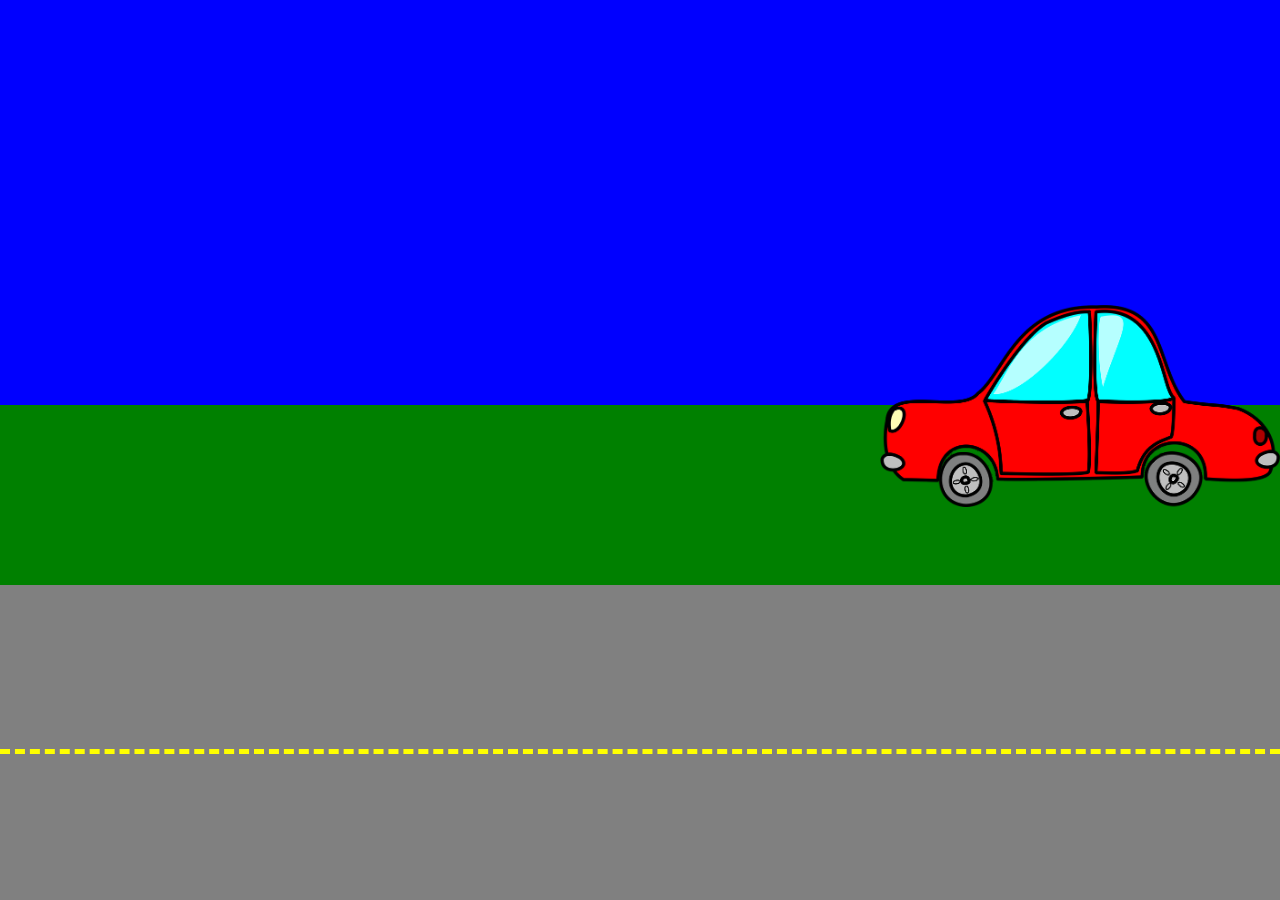
<file: index.html>
<!DOCTYPE html>
<html>
<head>
	<title>animaciones</title>
	<link rel="stylesheet" type="text/css" href="styles/styles.css">
</head>
<body>
	<div class="wrapper">
		<div class="car">
			<div class="wheel first">
				<img src="img/wheel_1.png">
			</div>
			<div class="wheel second">
				<img src="img/wheel_2.png">
			</div>
		</div>
		<div class="sky landscape-element">
			<div class="cloud">
				
			</div>
			<div class="cloud">
				
			</div>
			<div class="cloud">
				
			</div>
		</div>
		<div class="field landscape-element"></div>
		<div class="road landscape-element">
			<div></div>
		</div>
	</div>
</body>
</html>
</file>
<file: styles/styles.css>
body { margin: 0 auto }
html, body, .wrapper { 
	height: 100%;
	overflow: hidden; 
}
.sky {
	background-color: blue;
	height: 45%;
}

.field {
	background-color: green;
	height: 20%;
}

.road {
	background-color: grey;
	height: 35%
}

.road div {
	position: absolute;
	top: 50%;
	height: 2%;
	border-bottom: 5px dashed yellow;
	width: 100% 
}

.landscape-element {
	position: relative;
}


/* AUTO */
.car {
	background-image: url(../img/car.png);
	position: absolute;
	top: 305px;
	right: 0;
	z-index: 9;
	width: 400px;
	background-size: 100%;
	background-repeat: no-repeat;
	height: 200px;
	animation-name: car;
	animation-duration: 10s;
	animation-iteration-count: 3;
	animation-timing-function: linear;
}

.wheel {
	position: relative;
	width: 60px;
	height: 60px;
	animation-name: rotation;
	animation-duration: 1s;
	animation-timing-function: linear;
	animation-iteration-count: infinite;
	animation-direction: reverse;
	animation-iteration-count: 35;
}

.wheel img {
	width: 100%;
}

.wheel.first {
	top: 147px;
	left: 57px;
}

.wheel.second {
	top: 86px;
	left: 263px;
}


/* NUBES */

.cloud {
	width: 100px;
	height: 200px;
	background-image: url('../img/cloud.png');
	background-size: 100%;
	position: relative;
	left: -150px;
	background-repeat: no-repeat;
}

.cloud:first-child {
	animation-name: clouds;
	animation-duration: 7s;
	animation-timing-function: linear;
	animation-iteration-count: infinite;
}

.cloud:nth-child(2) {
	animation-name: clouds;
	animation-delay: 4s;
	animation-duration: 5s;
	animation-timing-function: linear;
	animation-iteration-count: infinite;
}

.cloud:nth-child(3) {
	animation-name: clouds;
	animation-delay: 2s;
	animation-duration: 8s;
	animation-timing-function: ease-in-out;
	animation-iteration-count: infinite;
}

/* ANIMACIONES */

@keyframes rotation {
	from {
		transform: rotate(0deg);
	}

	to {
		transform: rotate(360deg);
	}
}

@keyframes car {
	from {
		right: -400px;
	}

	to {
		right: 110%
	}
}

@keyframes clouds {
	0% { 
		left: -100px; 
		width: 30px;
	}
	
	25%{ 
		width: 60px; 
	}
	50%{ 
		width: 100px;
	}
	75%{ 
		width: 60px;
	}
	100%{ 
		left: 100%; 
		width: 30px;
	}
}
</file>
